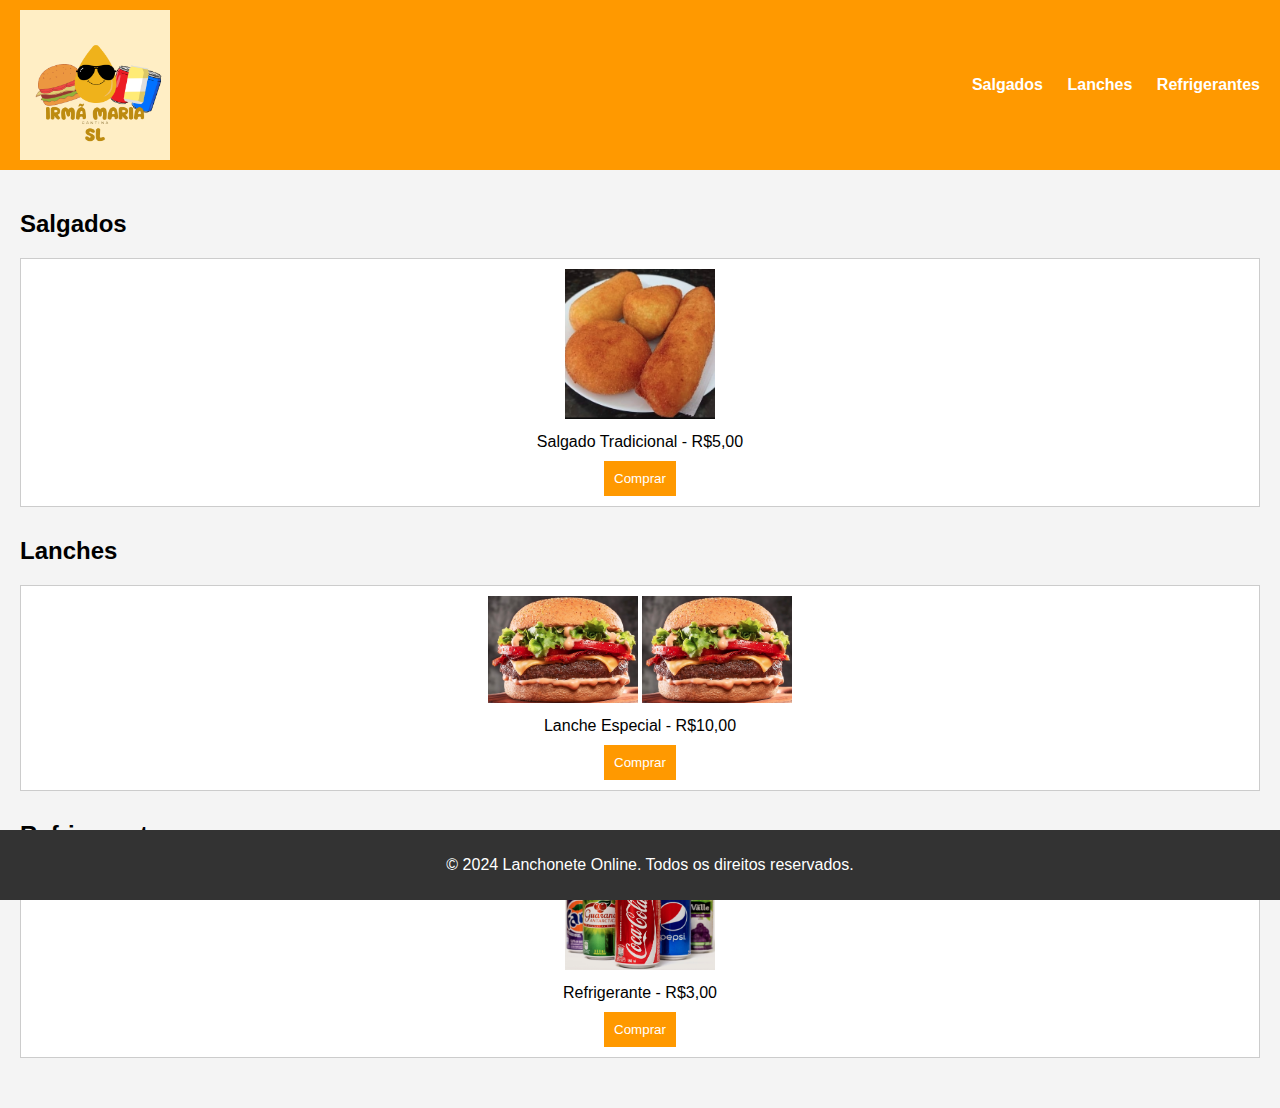
<file: index.html>
<!DOCTYPE html>
<html lang="pt-BR">
<head>
    <meta charset="UTF-8">
    <meta name="viewport" content="width=device-width, initial-scale=1.0">
    <title>Lanchonete Online</title>
    <link rel="stylesheet" href="css/style.css">
</head>
<body>
    <header>
        <img src="img/Cantina.png" alt="Logo da Lanchonete" class="logo">
        <nav>
            <ul>
                <li><a href="#salgados">Salgados</a></li>
                <li><a href="#lanches">Lanches</a></li>
                <li><a href="#refrigerantes">Refrigerantes</a></li>
            </ul>
        </nav>
    </header>
    <main>
        <section id="salgados">
            <h2>Salgados</h2>
            <div class="produto">
                <img src="img/salgados.png" alt="Salgado">
                <p>Salgado Tradicional - R$5,00</p>
                <button>Comprar</button>
            </div>
            <!-- Adicione mais produtos -->
        </section>

        <section id="lanches">
            <h2>Lanches</h2>
            <div class="produto">
                <img src="img/lanche.png" alt="Lanche">
                <img src="img/lanche.png" alt="Lanche">
                <p>Lanche Especial - R$10,00</p>
                <button>Comprar</button>
            </div>
            <!-- Adicione mais produtos -->
        </section>

        <section id="refrigerantes">
            <h2>Refrigerantes</h2>
            <div class="produto">
                <img src="img/refrigerantes.png" alt="Refrigerante">
                <p>Refrigerante - R$3,00</p>
                <button>Comprar</button>
            </div>
            <!-- Adicione mais produtos -->
        </section>
    </main>

    <footer>
        <p>&copy; 2024 Lanchonete Online. Todos os direitos reservados.</p>
    </footer>
</body>
</html>
</file>
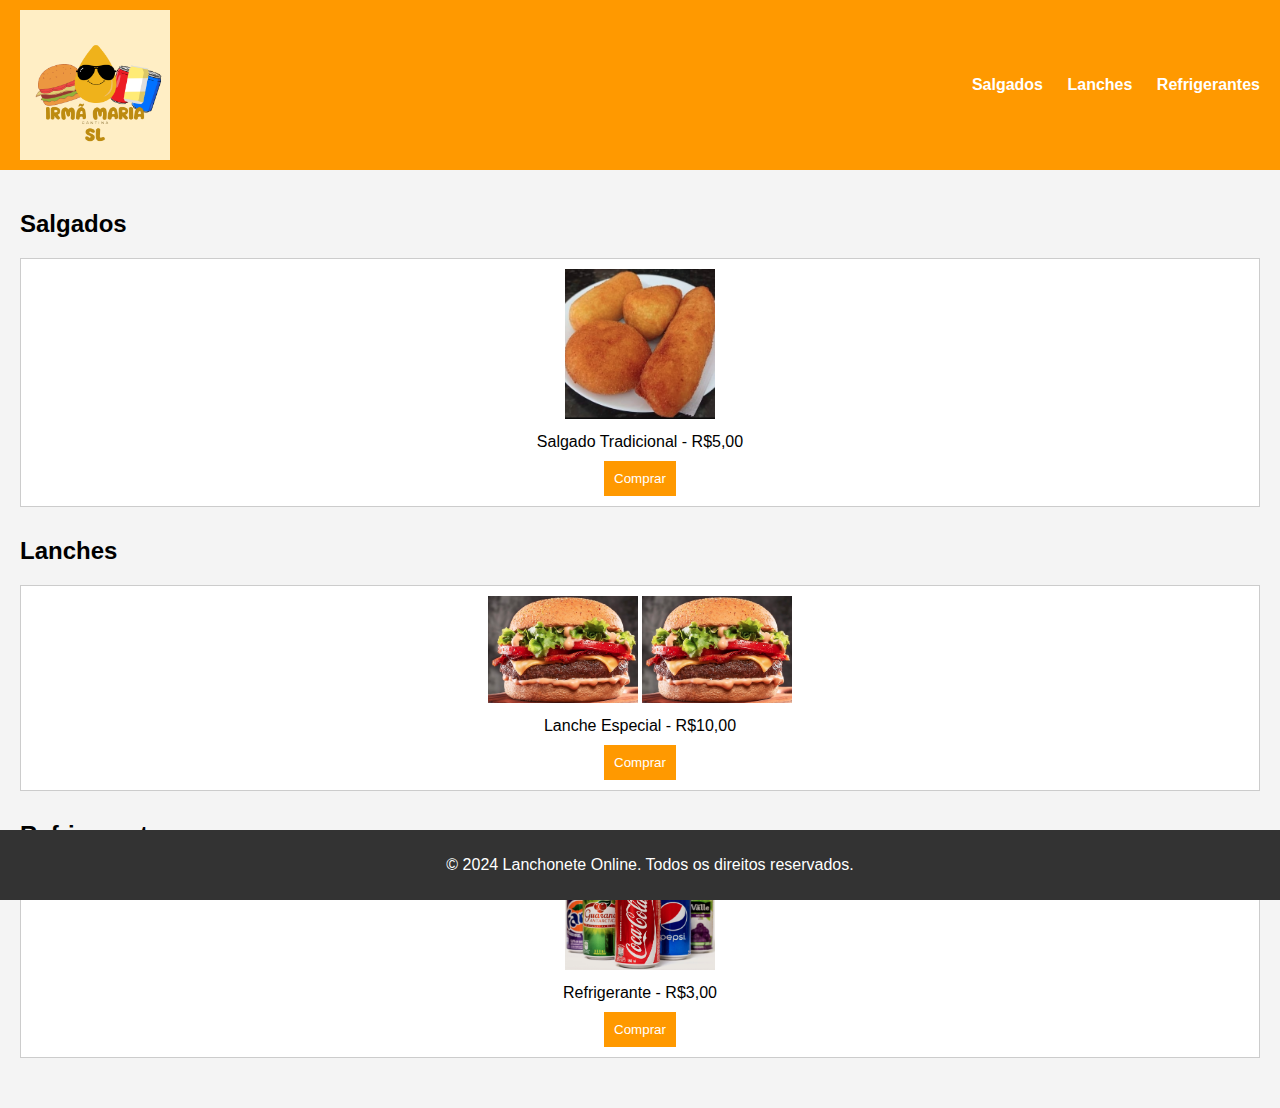
<file: teste1.html>
<!DOCTYPE html>
<html lang="pt-BR">
<head>
    <meta charset="UTF-8">
    <meta name="viewport" content="width=device-width, initial-scale=1.0">
    <title>Lanchonete Online</title>
    <link rel="stylesheet" href="css/style.css">
</head>
<body>
    <header>
        <img src="img/Cantina.png" alt="Logo da Lanchonete" class="logo">
        <nav>
            <ul>
                <li><a href="#salgados">Salgados</a></li>
                <li><a href="#lanches">Lanches</a></li>
                <li><a href="#refrigerantes">Refrigerantes</a></li>
            </ul>
        </nav>
    </header>
    <main>
        <section id="salgados">
            <h2>Salgados</h2>
            <div class="produto">
                <img src="img/salgados.png" alt="Salgado">
                <p>Salgado Tradicional - R$5,00</p>
                <button>Comprar</button>
            </div>
            <!-- Adicione mais produtos -->
        </section>

        <section id="lanches">
            <h2>Lanches</h2>
            <div class="produto">
                <img src="img/lanche.png" alt="Lanche">
                <img src="img/lanche.png" alt="Lanche">
                <p>Lanche Especial - R$10,00</p>
                <button>Comprar</button>
            </div>
            <!-- Adicione mais produtos -->
        </section>

        <section id="refrigerantes">
            <h2>Refrigerantes</h2>
            <div class="produto">
                <img src="img/refrigerantes.png" alt="Refrigerante">
                <p>Refrigerante - R$3,00</p>
                <button>Comprar</button>
            </div>
            <!-- Adicione mais produtos -->
        </section>
    </main>

    <footer>
        <p>&copy; 2024 Lanchonete Online. Todos os direitos reservados.</p>
    </footer>
</body>
</html>
</file>
<file: css/style.css>
body {
    font-family: Arial, sans-serif;
    margin: 0;
    padding: 0;
    background-color: #f4f4f4;
}

header {
    background-color: #ff9900;
    padding: 10px 20px;
    display: flex;
    justify-content: space-between;
    align-items: center;
}

.logo {
    width: 150px;
}

nav ul {
    list-style-type: none;
}

nav ul li {
    display: inline;
    margin-left: 20px;
}

nav ul li a {
    color: #fff;
    text-decoration: none;
    font-weight: bold;
}

main {
    padding: 20px;
}

section {
    margin-bottom: 30px;
}

.produto {
    border: 1px solid #ccc;
    padding: 10px;
    text-align: center;
    background-color: #fff;
}

.produto img {
    width: 150px;
    height: auto;
}

.produto p {
    margin: 10px 0;
}

button {
    padding: 10px;
    background-color: #ff9900;
    border: none;
    color: #fff;
    cursor: pointer;
}

footer {
    background-color: #333;
    color: #fff;
    text-align: center;
    padding: 10px;
    position: fixed;
    width: 100%;
    bottom: 0;
}
</file>
